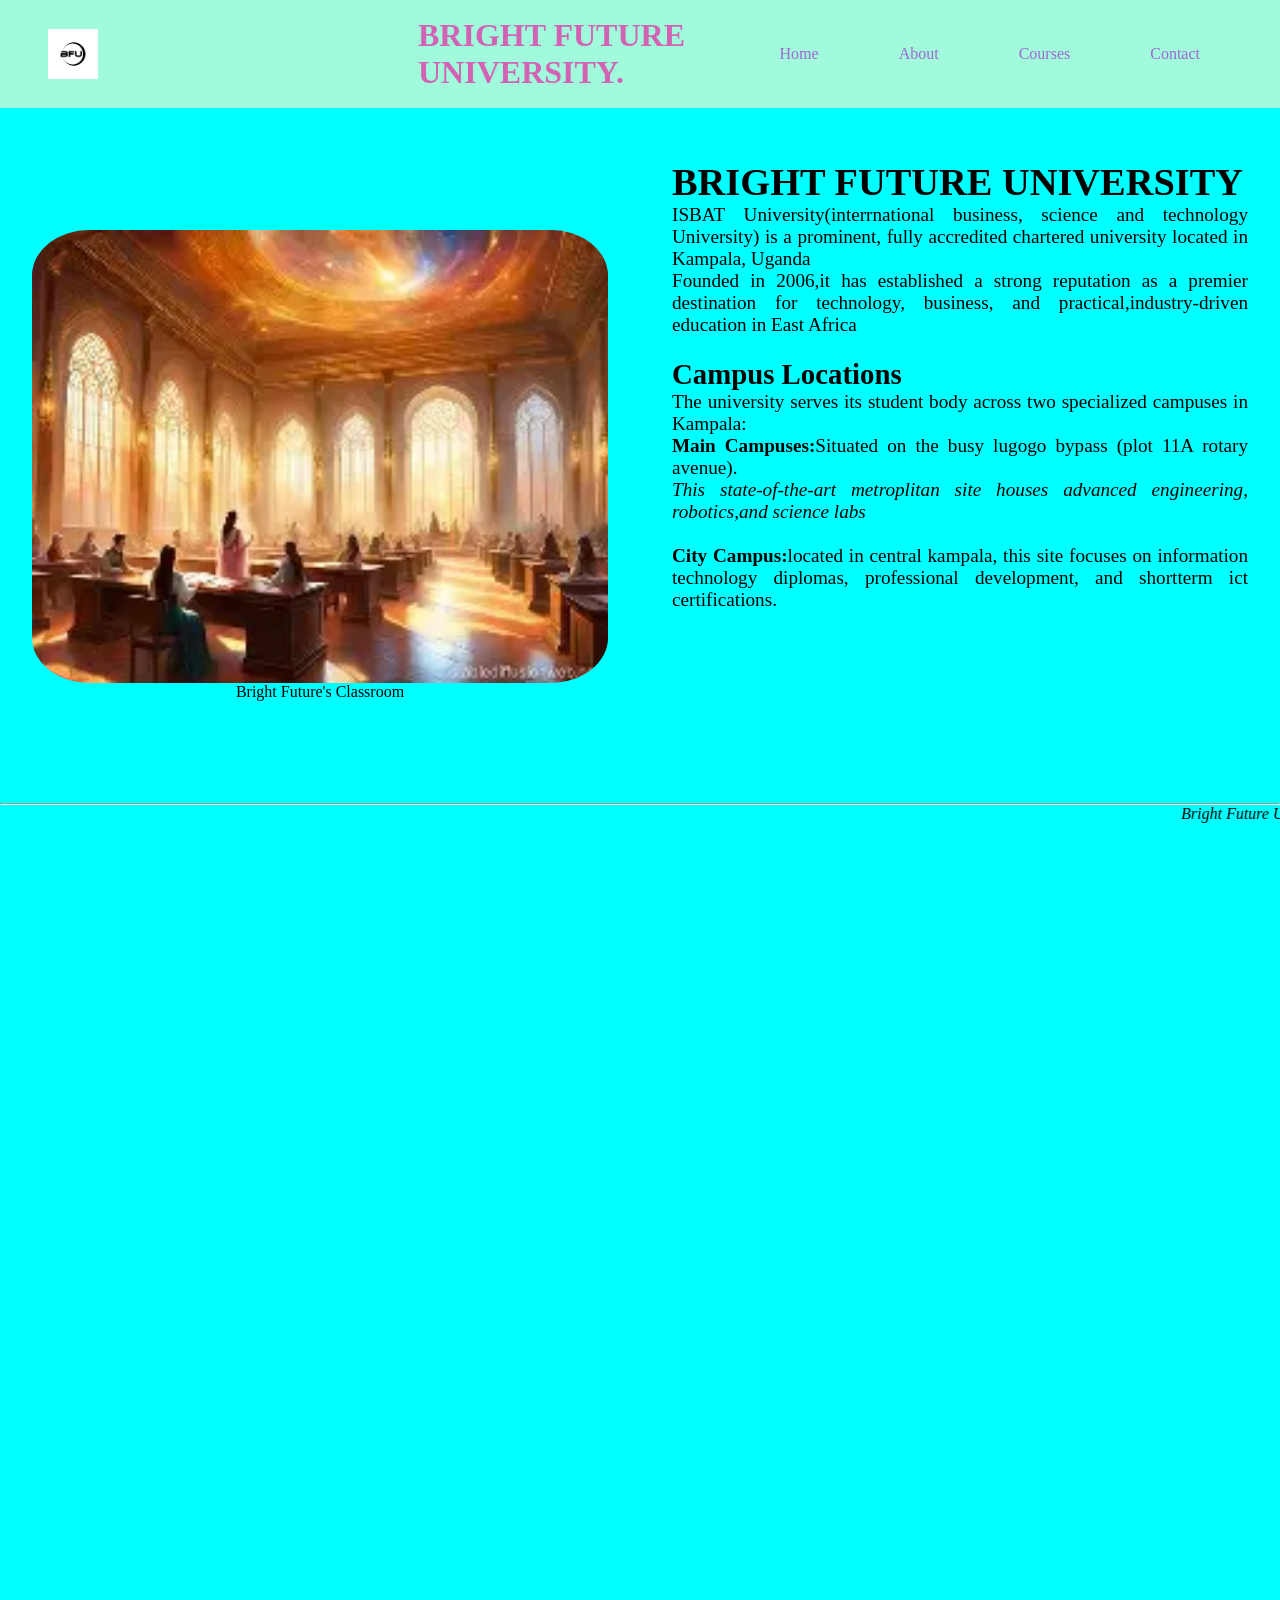
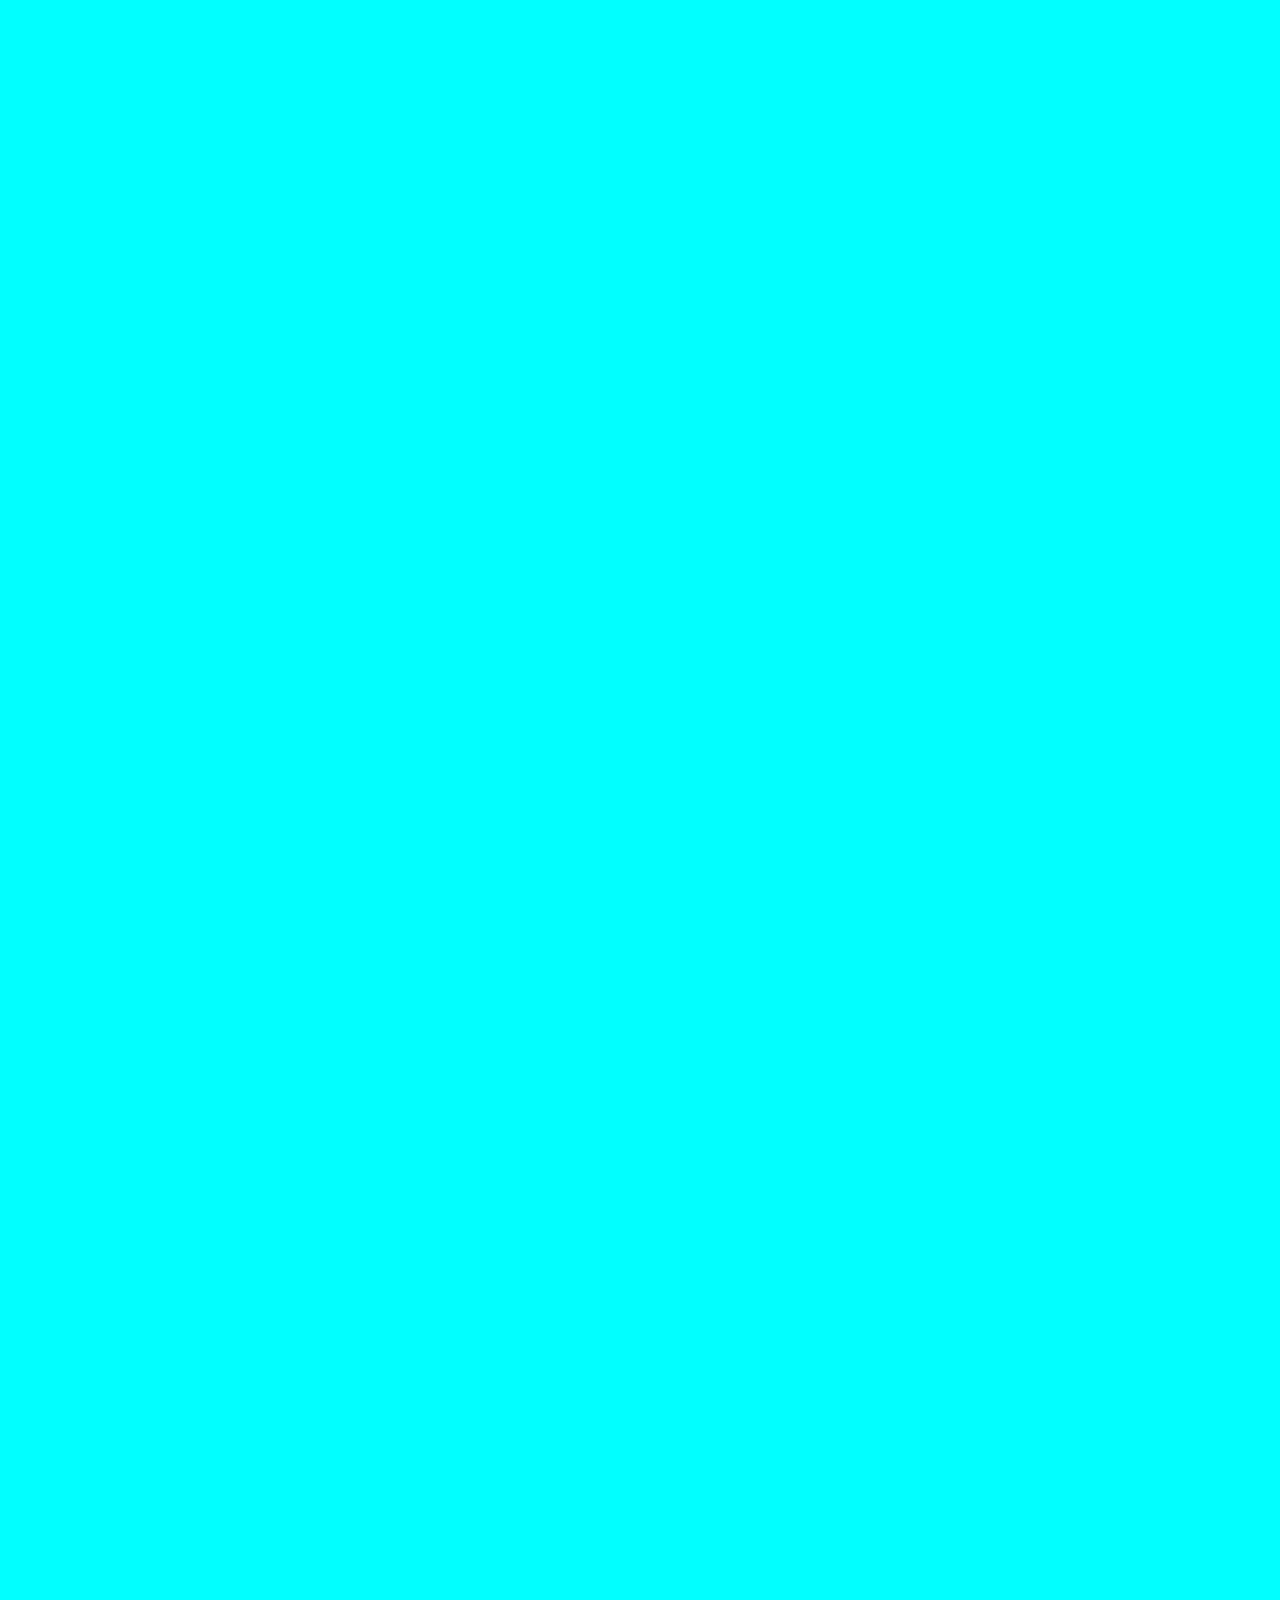
<file: index.html>
<!DOCTYPE html>
<html lang="en">
<head>
    <meta charset="UTF-8">
    <meta name="viewport" content="width=device-width, initial-scale=1.0">
    <link rel="stylesheet" href="styles.css">
    <title>Document</title>
</head>
<body>
    <div class="header">

        <div class="logo">
            <img src="IMAGES/BFU.jpg" alt="logo" width="50px" height="50px">       
            <h1> Bright Future University.</h1>
        </div>
    
         <div class="links">
            <a href="#Home">Home</a>
            <a href="#About">About</a>
            <a href="#Course">Courses</a>
            <a href="#Contact">Contact</a>
        </div>  
    </div>





    <!--------------------------------------------------------section:Home------------------------------------------------- -->
    <div id="Home">

        <p></p>
        <div class="Home-container">
            <div class="image">
                <img src="IMAGES/OIP.webp"alt="University">
                <p>Bright Future's Classroom </p>
            
            </div>
            <div class="Text">
                <h1>BRIGHT FUTURE UNIVERSITY</h1>
                <p>ISBAT University(interrnational business, science and technology University) is a prominent, 
                fully accredited chartered university located in Kampala, Uganda</p>
                <P>Founded in 2006,it has established a strong reputation as a premier destination for technology,
                business, and practical,industry-driven education in East Africa</P> <br>

                <h2>Campus Locations</h2>
                <p>The university serves its student body across two specialized campuses in Kampala:</p>
                <p><b>Main Campuses:</b>Situated on the busy lugogo bypass (plot 11A rotary avenue).</p>
                <i>This state-of-the-art metroplitan site houses advanced engineering, robotics,and science labs</i><br> <br>
                <p><b> City Campus:</b>located in central kampala, this site focuses on information technology diplomas, 
                professional development, and shortterm ict certifications.</p>
            </div>

        </div>
        <hr>
        <marquee behaviour="alternate"><i> Bright Future University.....</i></marquee>

    </div>


    <!--------------------------------------------------------section:About------------------------------------------------ -->
    <div id="About">

    </div>


    <!---------------------------------------------------------section:Course---------------------------------------------- -->
    <div id="Course">

    </div>


    <!---------------------------------------------------------section:Contact--------------------------------------------- -->
    <div id="Contact">
    
    </div>

</body>
</html>
</file>
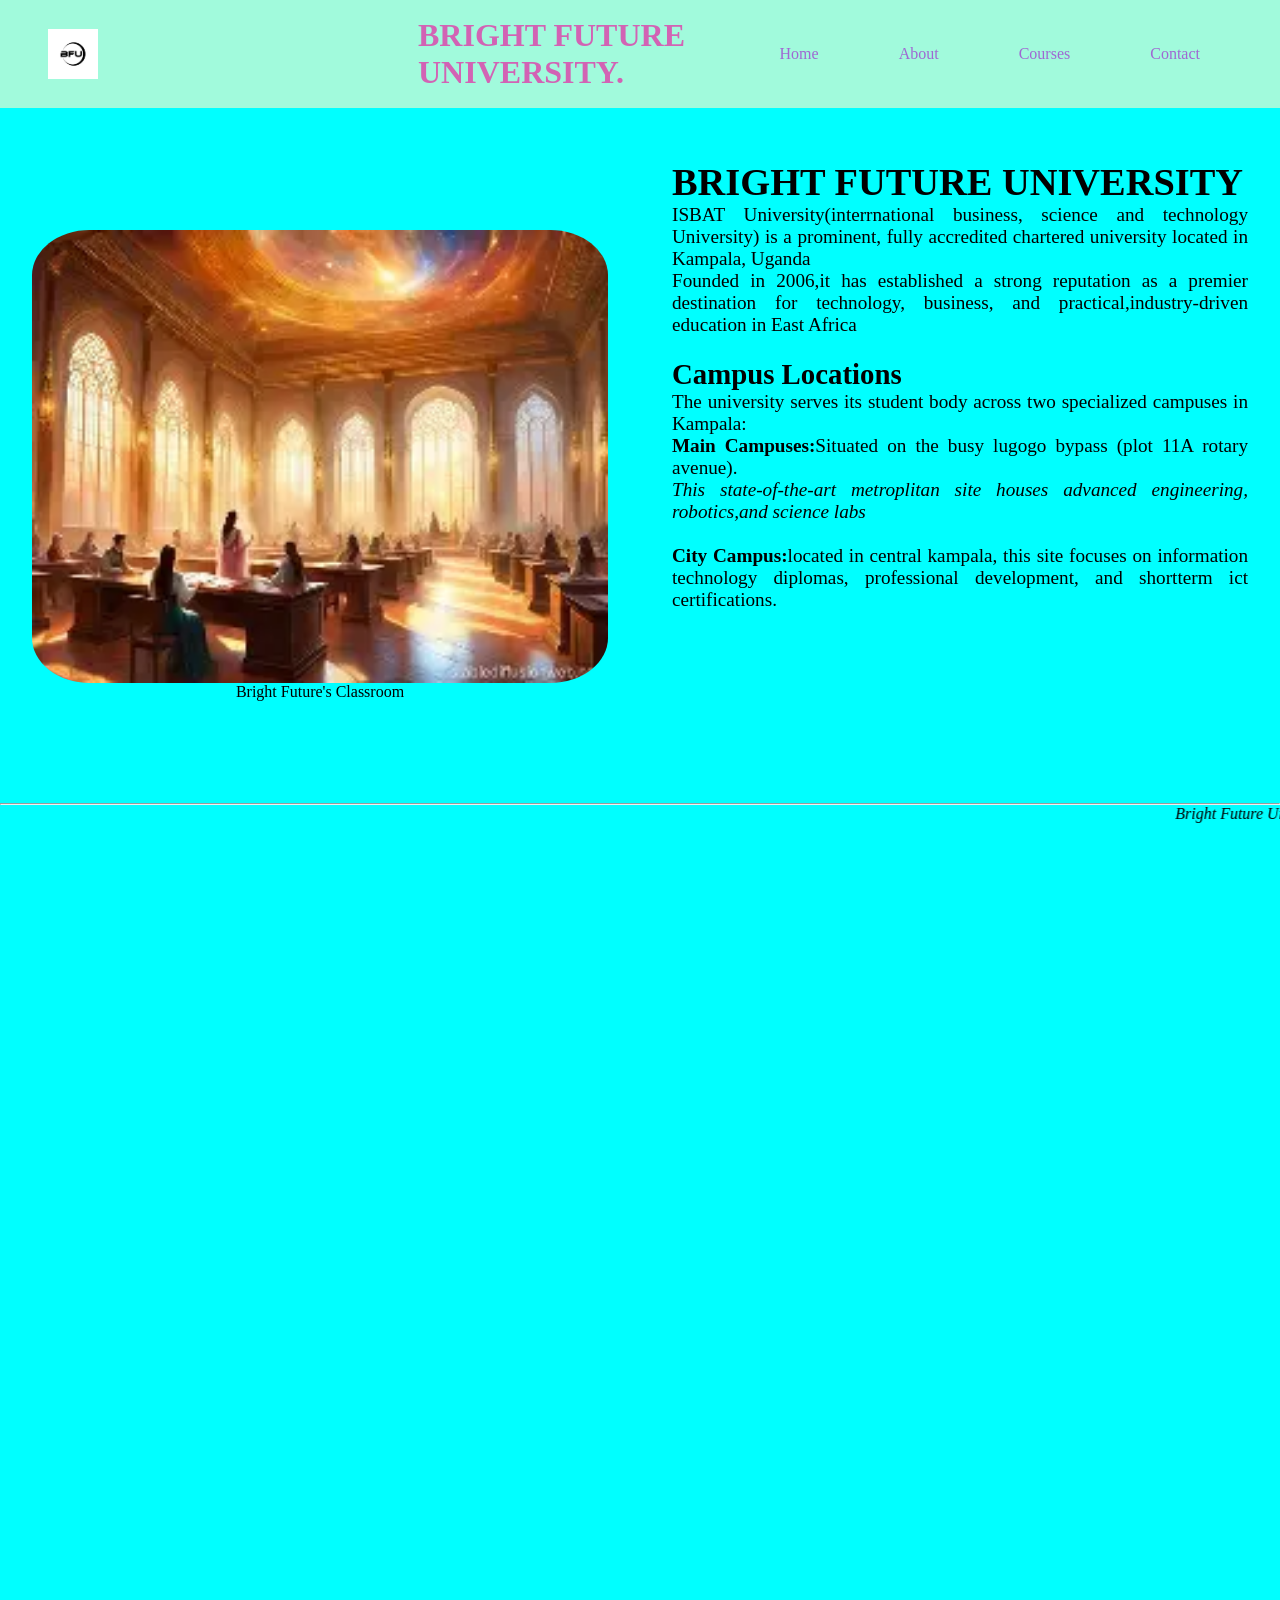
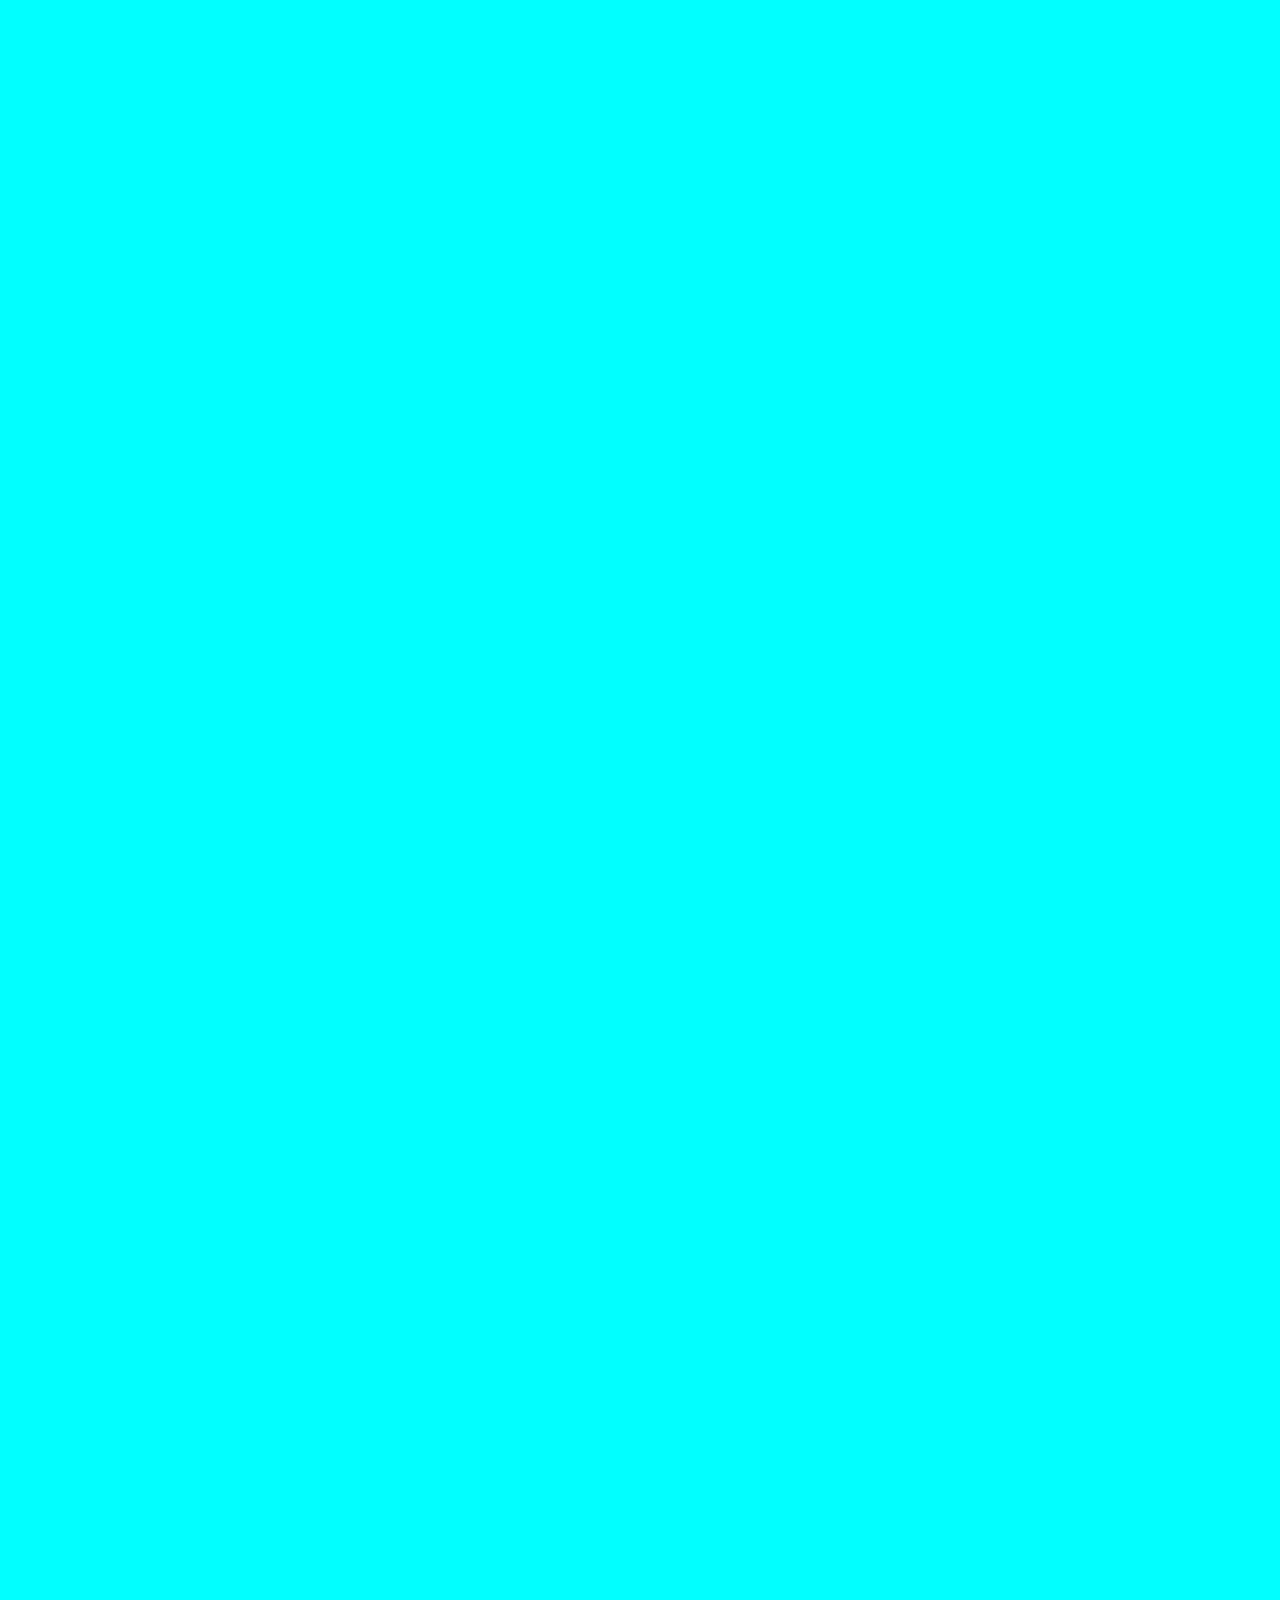
<file: fox.html>
<!DOCTYPE html>
<html lang="en">
<head>
    <meta charset="UTF-8">
    <meta name="viewport" content="width=device-width, initial-scale=1.0">
    <link rel="stylesheet" href="styles.css">
    <title>Document</title>
</head>
<body>
    <div class="header">

        <div class="logo">
            <img src="../IMAGES/BFU.jpg" alt="logo" width="50px" height="50px">       
            <h1> Bright Future University.</h1>
        </div>
    
         <div class="links">
            <a href="#Home">Home</a>
            <a href="#About">About</a>
            <a href="#Course">Courses</a>
            <a href="#Contact">Contact</a>
        </div>  
    </div>





    <!--------------------------------------------------------section:Home------------------------------------------------- -->
    <div id="Home">

        <p></p>
        <div class="Home-container">
            <div class="image">
                <img src="../IMAGES/OIP.webp"alt="University">
                <p>Bright Future's Classroom </p>
            
            </div>
            <div class="Text">
                <h1>BRIGHT FUTURE UNIVERSITY</h1>
                <p>ISBAT University(interrnational business, science and technology University) is a prominent, 
                fully accredited chartered university located in Kampala, Uganda</p>
                <P>Founded in 2006,it has established a strong reputation as a premier destination for technology,
                business, and practical,industry-driven education in East Africa</P> <br>

                <h2>Campus Locations</h2>
                <p>The university serves its student body across two specialized campuses in Kampala:</p>
                <p><b>Main Campuses:</b>Situated on the busy lugogo bypass (plot 11A rotary avenue).</p>
                <i>This state-of-the-art metroplitan site houses advanced engineering, robotics,and science labs</i><br> <br>
                <p><b> City Campus:</b>located in central kampala, this site focuses on information technology diplomas, 
                professional development, and shortterm ict certifications.</p>
            </div>

        </div>
        <hr>
        <marquee behaviour="alternate"><i> Bright Future University.....</i></marquee>

    </div>


    <!--------------------------------------------------------section:About------------------------------------------------ -->
    <div id="About">

    </div>


    <!---------------------------------------------------------section:Course---------------------------------------------- -->
    <div id="Course">

    </div>


    <!---------------------------------------------------------section:Contact--------------------------------------------- -->
    <div id="Contact">
    
    </div>

</body>
</html>
</file>
<file: styles.css>
*{
    box-sizing: border-box;
    margin: 0;
    scroll-behavior: smooth;
   -ms-overflow-style: none;
   scrollbar-width: none;
}
body{
    background-color: aqua;
}

.header{
    width: 100%;
    background-color: rgb(161, 250, 220);
    height: 12vh;
    display: flex;
    flex-direction: row;
    align-items:center ;
    justify-content: center;
    padding-left: 3em;
    padding-right: 5em;
    position:fixed;
    top: 0;
}
  
.logo{
    display: flex;
    flex-direction: row;
    color: rgb(210, 99, 180);
    justify-content: space-around;
    gap: 20em;
    align-items: center;
    text-transform: uppercase;
}

a{
    color: rgb(159, 104, 210);
    text-decoration: none;
}

.links{
    display: flex;
    flex-direction: row;
    align-items: center;
    justify-content: space-around;
    gap: 5em;
}

a:hover{
    text-decoration:overline ;
    color: blueviolet;

}

#Home{
    height: 100vh;
    width:100%;
    
    padding-top: 8em;
}

#About{
    height: 100vh;
    width:100%;
   
}

#Course{
    height: 100vh;
    width:100%;
    
}

#Contact{
    height: 100vh;
    width: 100%;
   
}

.Home-container{
    display: flex;
    flex-direction: row;
    width: 100%;
    height: 75vh;
    padding: 2em;
    gap:4em ;
}

.image{
    width: 50%;
    height: 100%;
    
    justify-content: center;
    align-items: center;
    flex-direction: column;
    display: flex;
}

.Text{
    width: 50%;
    height: 100%;
    font-size: 1.2em;
    text-align: justify;

}
.image img{
    width: 100%;
    height: auto;
    border-radius: 10%;
}
</file>
